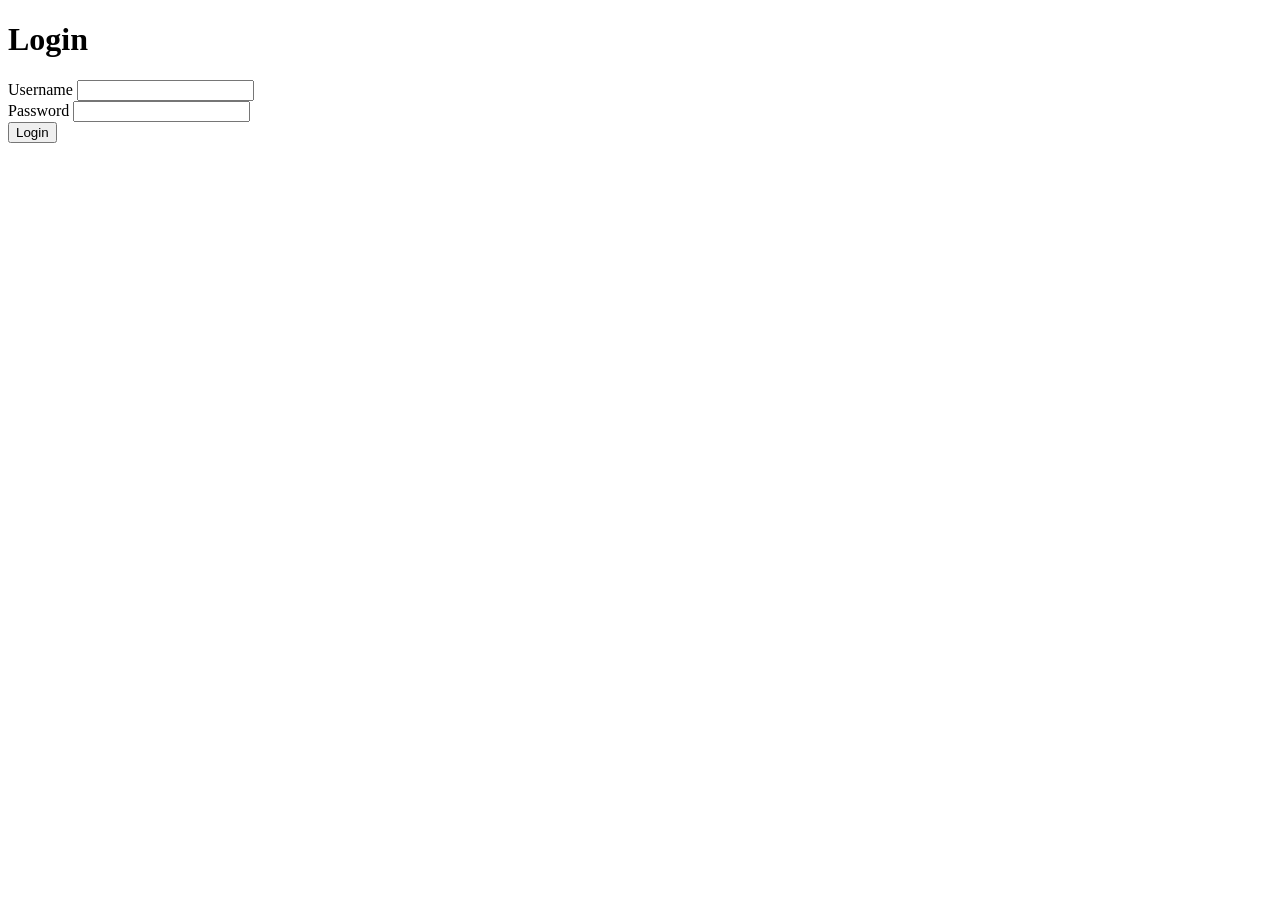
<file: templates/index.html>
<!DOCTYPE html>
<html lang="en">
<head>
    <title>Login</title>
</head>
<body>
    <h1>Login</h1>
    <form action="" class=""my-form">
        <div class="form-group">
            <label for="username">Username</label>
            <input type="text" name="username">
        </div>
        <div class="form-group">
            <label for="password">Password</label>
            <input type="password" name="password">
        </div>
        <div class="form-group">
            <button type="submit">Login</button>
        </div>
    </form>
</body>
</html>
</file>
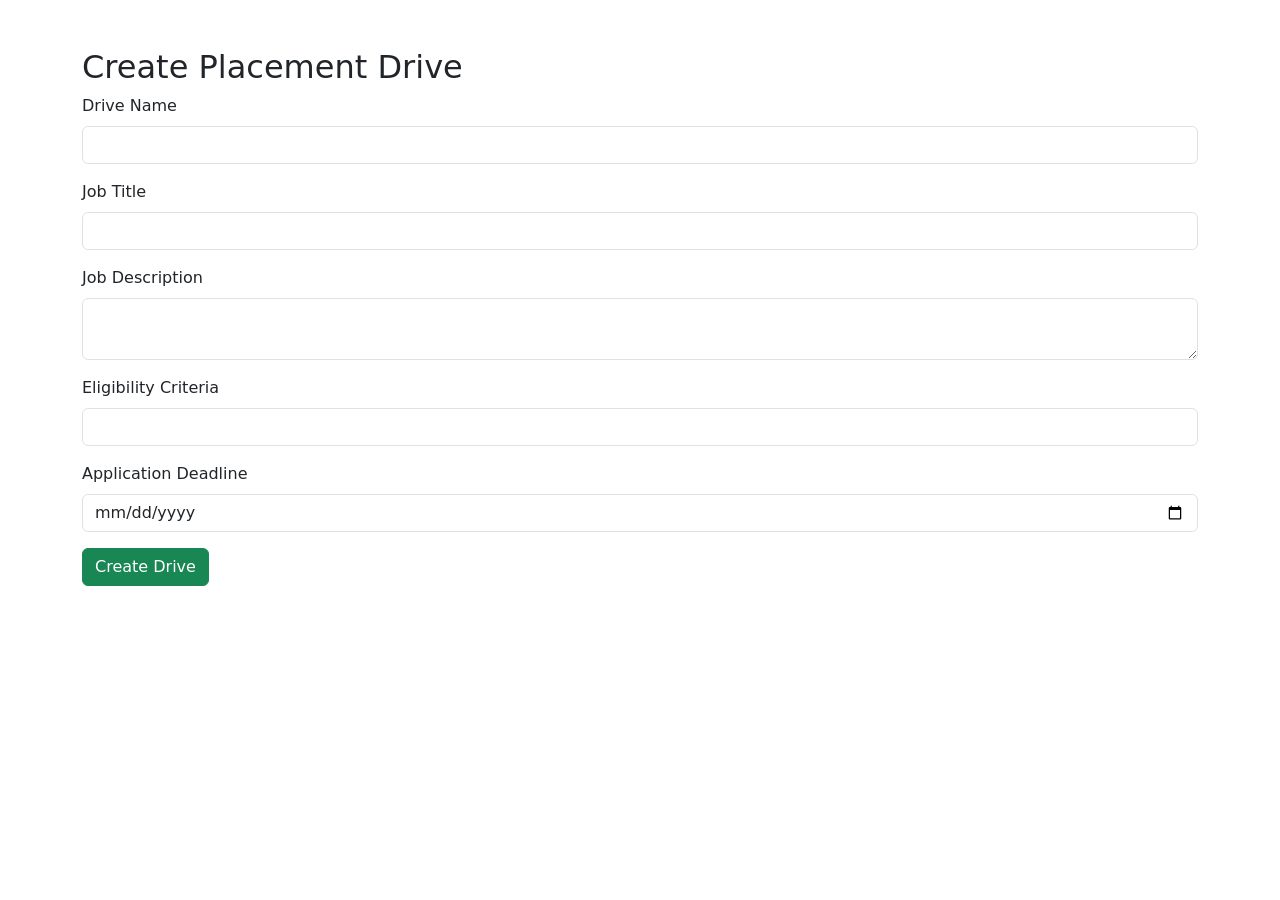
<file: templates/create_drive.html>
<!DOCTYPE html>
<html lang="en">
<head>
<meta charset="UTF-8">
<title>Create Drive</title>

<link href="https://cdn.jsdelivr.net/npm/bootstrap@5.3.8/dist/css/bootstrap.min.css" rel="stylesheet">
<link rel="stylesheet" href="/static/style.css">

</head>
<body>

<div class="container mt-5">

<h2>Create Placement Drive</h2>

<form method="POST">

<div class="mb-3">
<label class="form-label">Drive Name</label>
<input type="text" class="form-control" name="drive_name">
</div>

<div class="mb-3">
<label class="form-label">Job Title</label>
<input type="text" class="form-control" name="job_title">
</div>

<div class="mb-3">
<label class="form-label">Job Description</label>
<textarea class="form-control" name="job_description"></textarea>
</div>

<div class="mb-3">
<label class="form-label">Eligibility Criteria</label>
<input type="text" class="form-control" name="eligibility">
</div>

<div class="mb-3">
<label class="form-label">Application Deadline</label>
<input type="date" class="form-control" name="deadline">
</div>

<button class="btn btn-success">Create Drive</button>

</form>

</div>

</body>
</html>
</file>
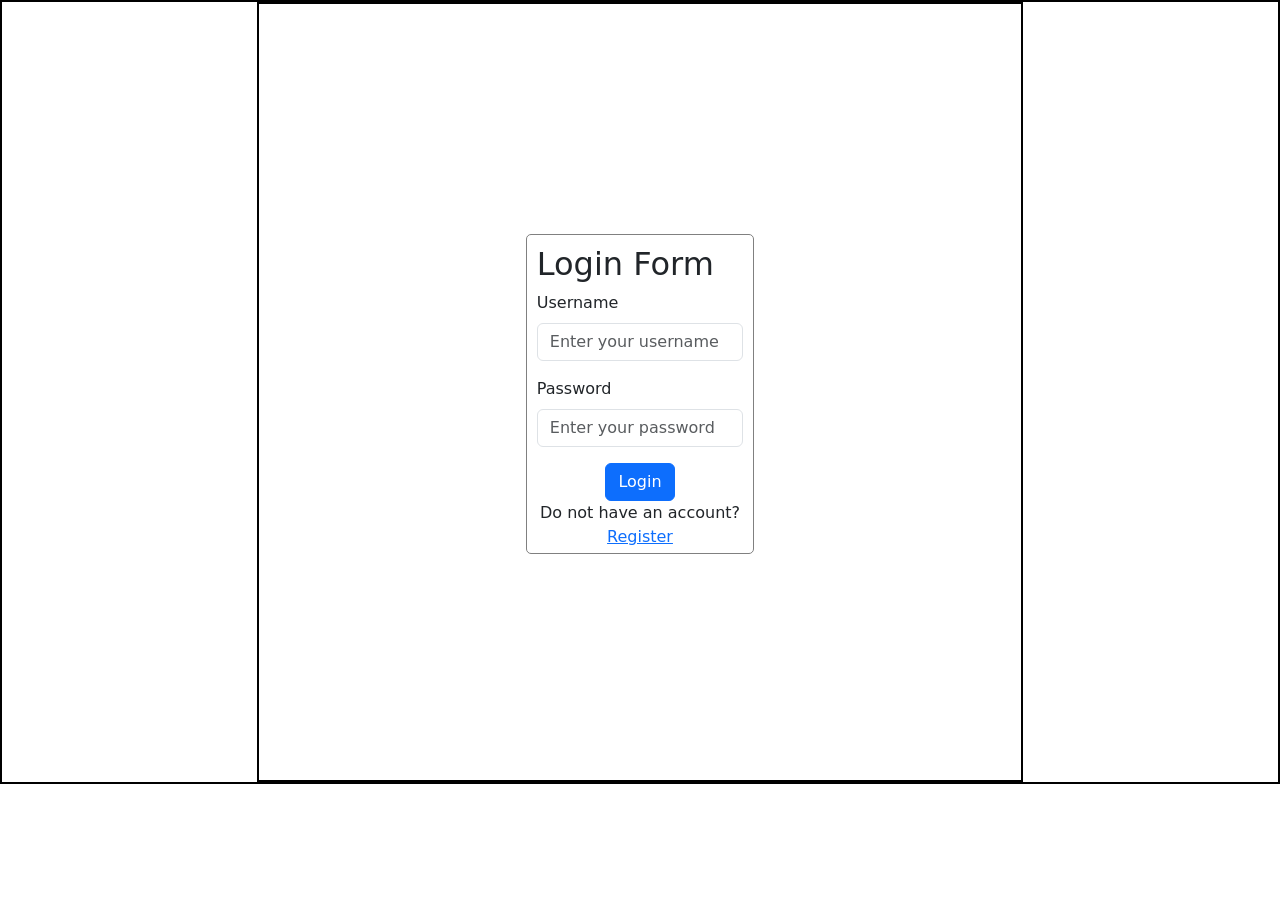
<file: templates/login.html>
<!DOCTYPE html>
<html lang="en">
<head>
    <meta charset="UTF-8">
    <meta name="viewport" content="width=device-width, initial-scale=1.0">
    <title>Login Form</title>
    <link rel="stylesheet" href="/static/style.css">
    <link href="https://cdn.jsdelivr.net/npm/bootstrap@5.3.8/dist/css/bootstrap.min.css" rel="stylesheet" integrity="sha384-sRIl4kxILFvY47J16cr9ZwB07vP4J8+LH7qKQnuqkuIAvNWLzeN8tE5YBujZqJLB" crossorigin="anonymous">
  </head>
</head>
<body>
    <div id="main">
        <div id="canvas">
            <div id = "form-body">
                <h2>Login Form</h2>
                <form method="POST" action="/login">
                <div class="mb-3">
                    <label for="input1" class="form-label">Username</label>
                    <input type="text" class="form-control" id="username" name="username" placeholder="Enter your username">
                </div>
                <div class="mb-3">
                    <label for="input2" class="form-label">Password</label>
                    <input type="password" class="form-control" id="password" name="password" placeholder="Enter your password">
                </div>
                <div class="text-center">
                <input type="Submit" class="btn btn-primary" value="Login"><br>
                Do not have an account? <a href="/register">Register</a>
                </div>
                </form>
           </div>
        </div>
    </div>
</body>
</html>
</file>
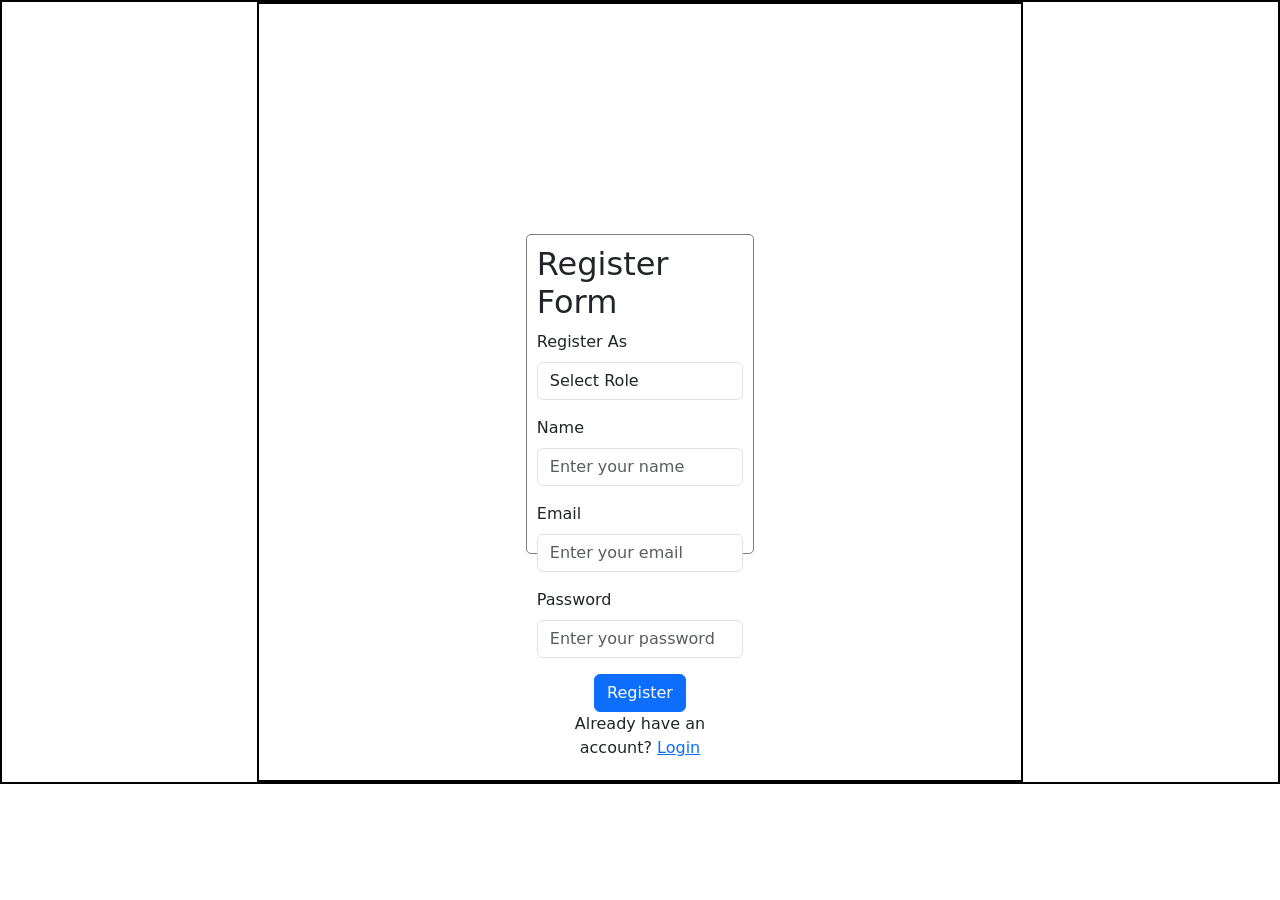
<file: templates/register.html>
<!DOCTYPE html>
<html lang="en">
<head>
    <meta charset="UTF-8">
    <meta name="viewport" content="width=device-width, initial-scale=1.0">
    <title>Register</title>
    <link rel="stylesheet" href="/static/style.css">
    <link href="https://cdn.jsdelivr.net/npm/bootstrap@5.3.8/dist/css/bootstrap.min.css" rel="stylesheet" integrity="sha384-sRIl4kxILFvY47J16cr9ZwB07vP4J8+LH7qKQnuqkuIAvNWLzeN8tE5YBujZqJLB" crossorigin="anonymous">
</head>
<body>
    <div id="main">
        <div id="canvas">
            <div id = "form-body">
                <h2>Register Form</h2>
                <form method="POST" action="/register">

                <div class="mb-3">
                <label class="form-label">Register As</label>
                <select class="form-control" name="role" required>
                <option value="">Select Role</option>
                <option value="student">Student</option>
                <option value="company">Company</option>
                </select>
                </div>

                <div class="mb-3">
                    <label for="input1" class="form-label">Name</label>
                    <input type="text" class="form-control"  name="name" placeholder="Enter your name">
                </div>
                <div class="mb-3">
                    <label for="input3" class="form-label">Email</label>
                    <input type="email" class="form-control" name="email" placeholder="Enter your email">
                </div>
                <div class="mb-3">
                    <label for="input4" class="form-label">Password</label>
                    <input type="password" class="form-control"  name="password" placeholder="Enter your password">
                </div>
                <div class="text-center">
                <input type="Submit" class="btn btn-primary" value="Register"><br>
                Already have an account? <a href="/login">Login</a>
                </div>
                </form>
           </div>
        </div>
    </div>
    
</body>
</html>
</file>
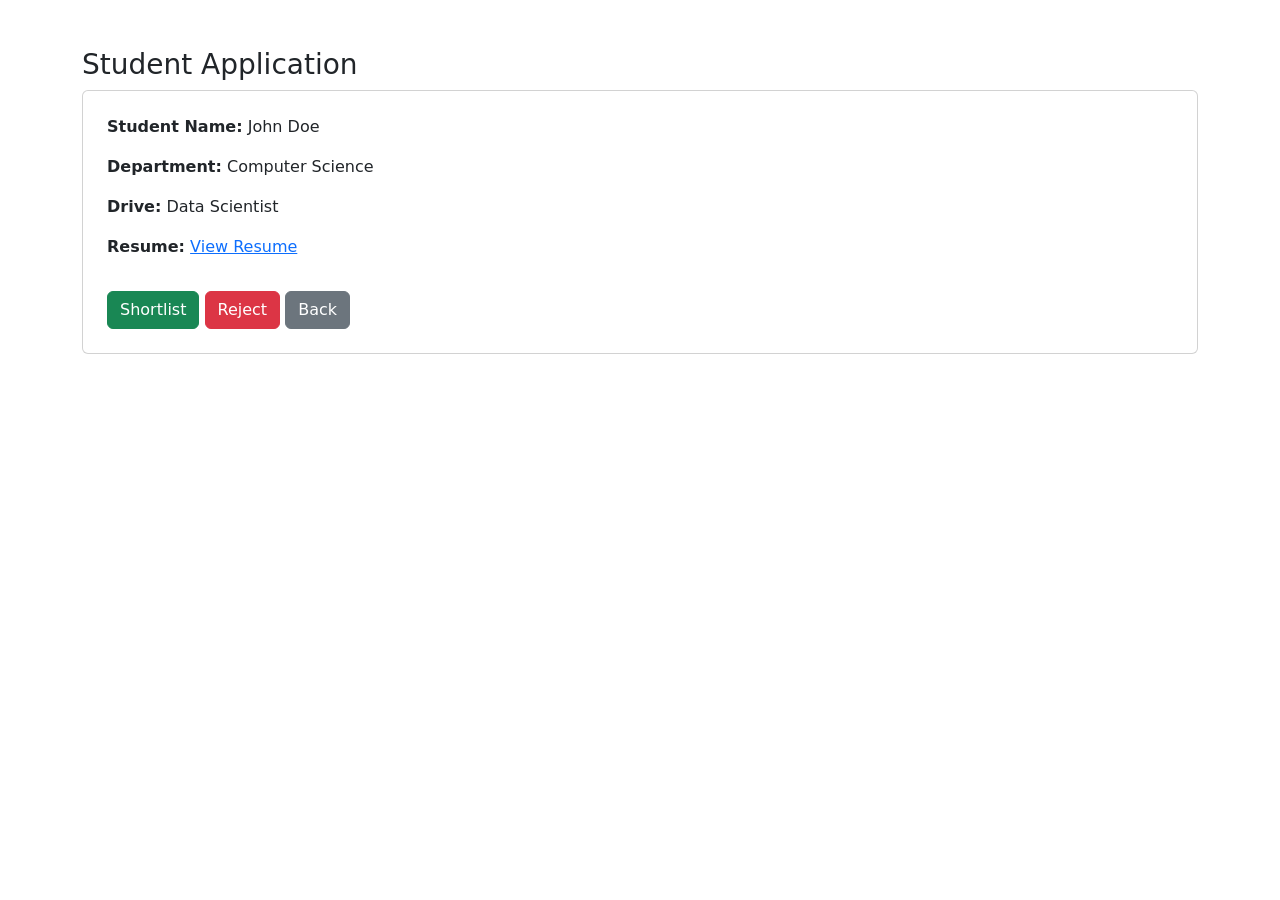
<file: templates/student_application.html>
<!DOCTYPE html>
<html lang="en">
<head>
<meta charset="UTF-8">
<title>Student Application</title>

<link href="https://cdn.jsdelivr.net/npm/bootstrap@5.3.8/dist/css/bootstrap.min.css" rel="stylesheet">

</head>

<body>

<div class="container mt-5">

<h3>Student Application</h3>

<div class="card p-4">

<p><strong>Student Name:</strong> John Doe</p>

<p><strong>Department:</strong> Computer Science</p>

<p><strong>Drive:</strong> Data Scientist</p>

<p><strong>Resume:</strong>
<a href="#">View Resume</a>
</p>

<div class="mt-3">

<button class="btn btn-success">Shortlist</button>
<button class="btn btn-danger">Reject</button>

<a href="/company/dashboard" class="btn btn-secondary">Back</a>

</div>

</div>

</div>

</body>
</html>
</file>
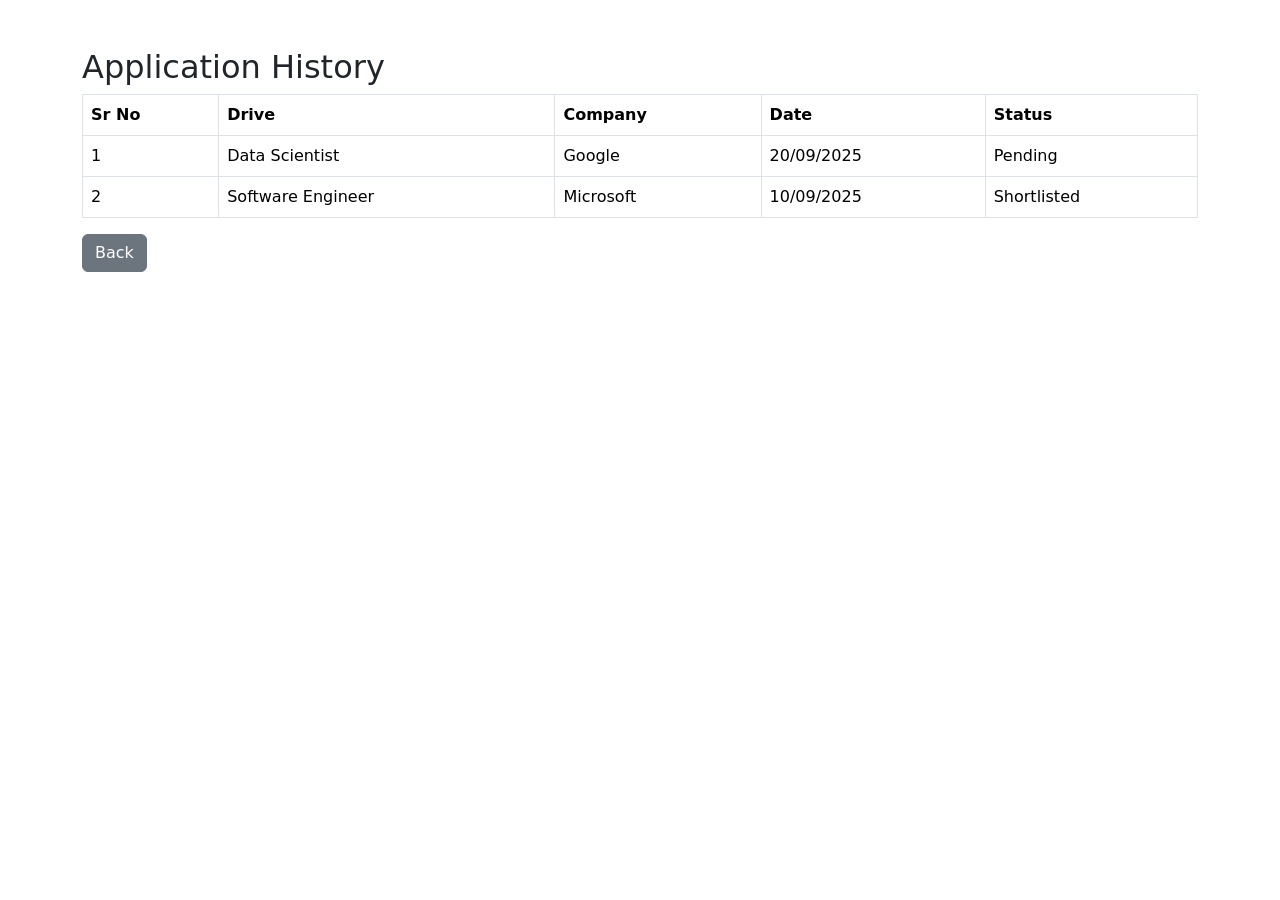
<file: templates/student_application_history.html>
<!DOCTYPE html>
<html lang="en">
<head>
<meta charset="UTF-8">
<title>Application History</title>

<link href="https://cdn.jsdelivr.net/npm/bootstrap@5.3.8/dist/css/bootstrap.min.css" rel="stylesheet">

</head>

<body>

<div class="container mt-5">

<h2>Application History</h2>

<table class="table table-bordered">

<thead>

<tr>
<th>Sr No</th>
<th>Drive</th>
<th>Company</th>
<th>Date</th>
<th>Status</th>
</tr>

</thead>

<tbody>

<tr>
<td>1</td>
<td>Data Scientist</td>
<td>Google</td>
<td>20/09/2025</td>
<td>Pending</td>
</tr>

<tr>
<td>2</td>
<td>Software Engineer</td>
<td>Microsoft</td>
<td>10/09/2025</td>
<td>Shortlisted</td>
</tr>

</tbody>

</table>

<a href="/student/dashboard" class="btn btn-secondary">Back</a>

</div>

</body>

</html>
</file>
<file: static/style.css>
*{
    margin:0px
}

#main, #canvas{
   border: 2px solid black;
}
#canvas{
    width:60%;
    height:780px;
    margin:auto;
}

#form-body{
    border: 1px solid grey;
    width: 30%;
    height: 320px;
    margin: auto;
    margin-top: 230px;
    border-radius: 5px;
    padding: 10px;
}
</file>
